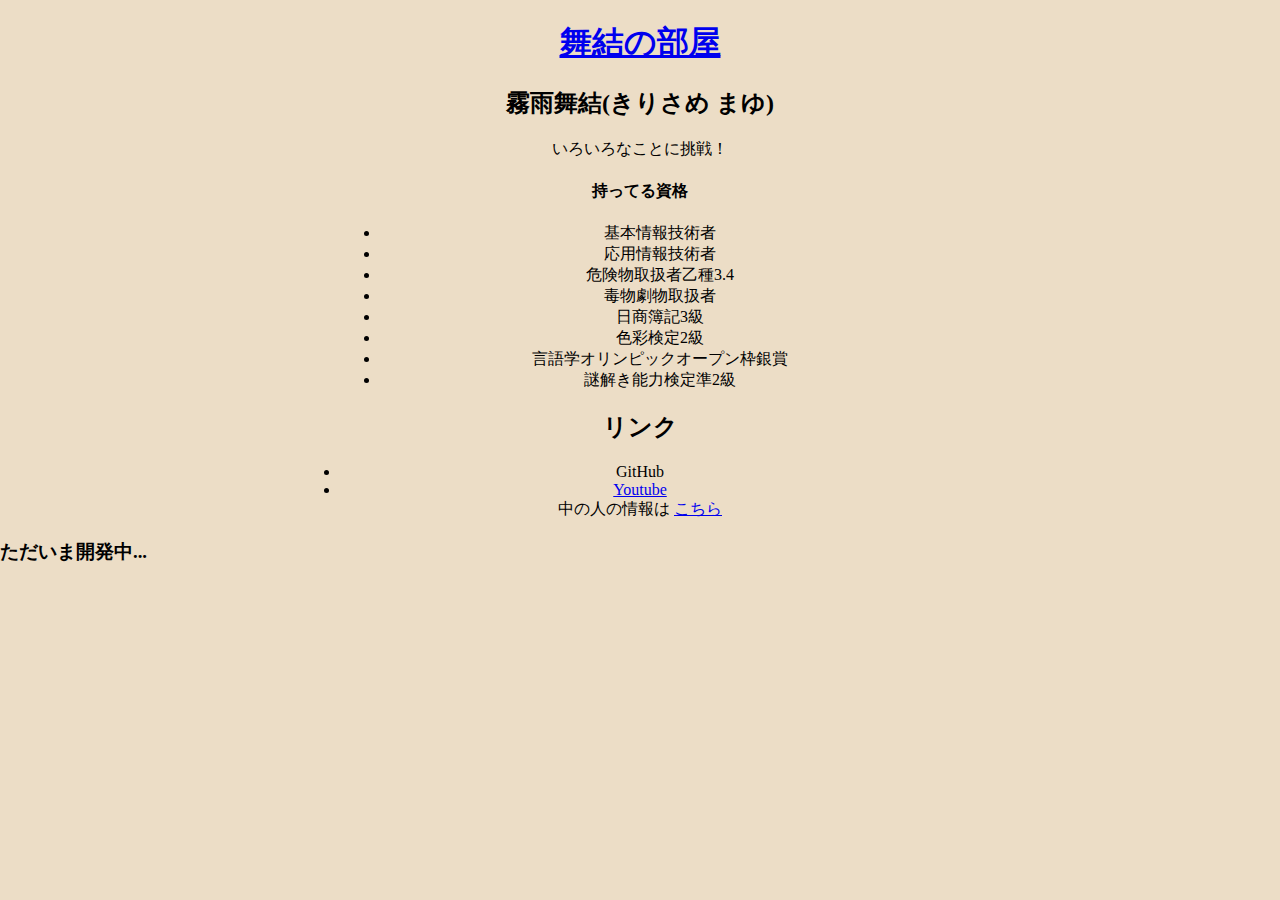
<file: index.html>
<!DOCTYPE html>
<html lang="ja">
  <head>
    <meta charset="UTF-8" />
    <title>舞結の部屋</title>
    <link rel="stylesheet" href="css/style.css" />
    <link
      href="https://fonts.googleapis.com/css2?family=M+PLUS+Rounded+1c:wght@400;700&display=swap"
      rel="stylesheet"
    />
  </head>
  <body>
    <header>
      <h1>
        <a href="index.html">舞結の部屋</a>
      </h1>
    </header>
    <main>
      <section>
        <h2>霧雨舞結(きりさめ まゆ)</h2>
        <p>いろいろなことに挑戦！</p>
      </section>

      <section class="section-qualifications">
        <h4>持ってる資格</h4>
        <ul>
          <li>基本情報技術者</li>
          <li>応用情報技術者</li>
          <li>危険物取扱者乙種3.4</li>
          <li>毒物劇物取扱者</li>
          <li>日商簿記3級</li>
          <li>色彩検定2級</li>
          <li>言語学オリンピックオープン枠銀賞</li>
          <li>謎解き能力検定準2級</li>
        </ul>
      </section>

      <section>
        <h2>リンク</h2>
        <li><a>GitHub</a></li>
        <li>
          <a href="https://youtube.com/@kirisamemayu?si=QkaoveZAmUsnMGGU"
            >Youtube</a
          >
        </li>
      </section>

      <div class="profile-link">
        中の人の情報は
        <a href="nakanohito.html" class="button-link">こちら</a>
      </div>
    </main>
    <footer>
      <h3>ただいま開発中...</h3>
    </footer>
  </body>
</html>
</file>
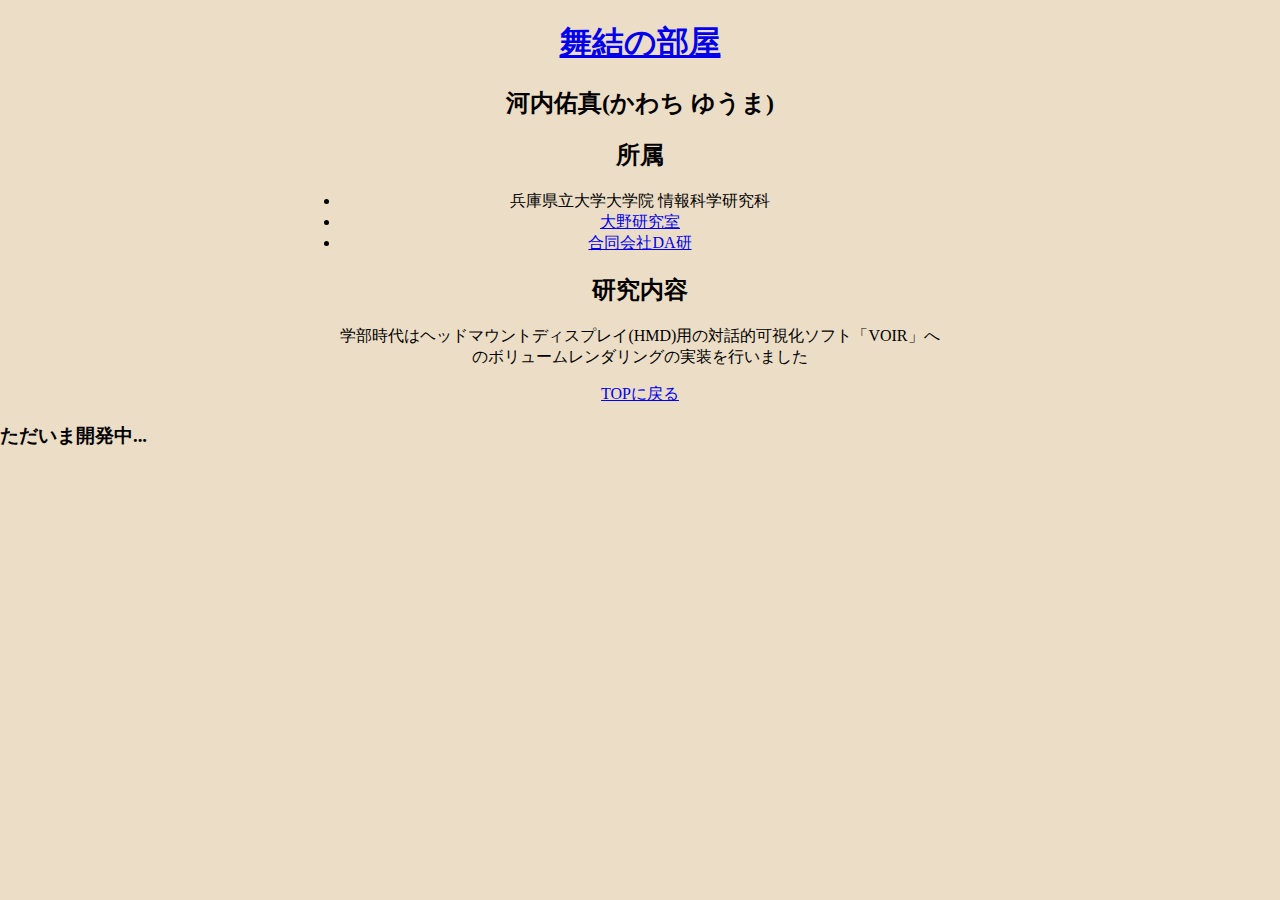
<file: nakanohito.html>
<!DOCTYPE html>
<html lang="ja">
  <head>
    <meta charset="UTF-8" />
    <title>中の人</title>
    <link rel="stylesheet" href="css/style.css" />
    <link
      href="https://fonts.googleapis.com/css2?family=M+PLUS+Rounded+1c:wght@400;700&display=swap"
      rel="stylesheet"
    />
  </head>
  <body>
    <header>
      <h1>
        <a href="index.html">舞結の部屋</a>
      </h1>
    </header>
    <main>
      <section>
        <h2>河内佑真(かわち ゆうま)</h2>
      </section>

      <section>
        <h2>所属</h2>
        <li>兵庫県立大学大学院 情報科学研究科</li>
        <li><a href="https://vizlab.sakura.ne.jp/ja/">大野研究室</a></li>
        <li><a href="https://www.dakken.co.jp/">合同会社DA研</a></li>
      </section>

      <section>
        <h2>研究内容</h2>
        <p>
          学部時代はヘッドマウントディスプレイ(HMD)用の対話的可視化ソフト「VOIR」へのボリュームレンダリングの実装を行いました
        </p>
      </section>

      <div class="profile-link">
        <a href="index.html" class="button-link">TOPに戻る</a>
      </div>
    </main>
    <footer>
      <h3>ただいま開発中...</h3>
    </footer>
  </body>
</html>
</file>
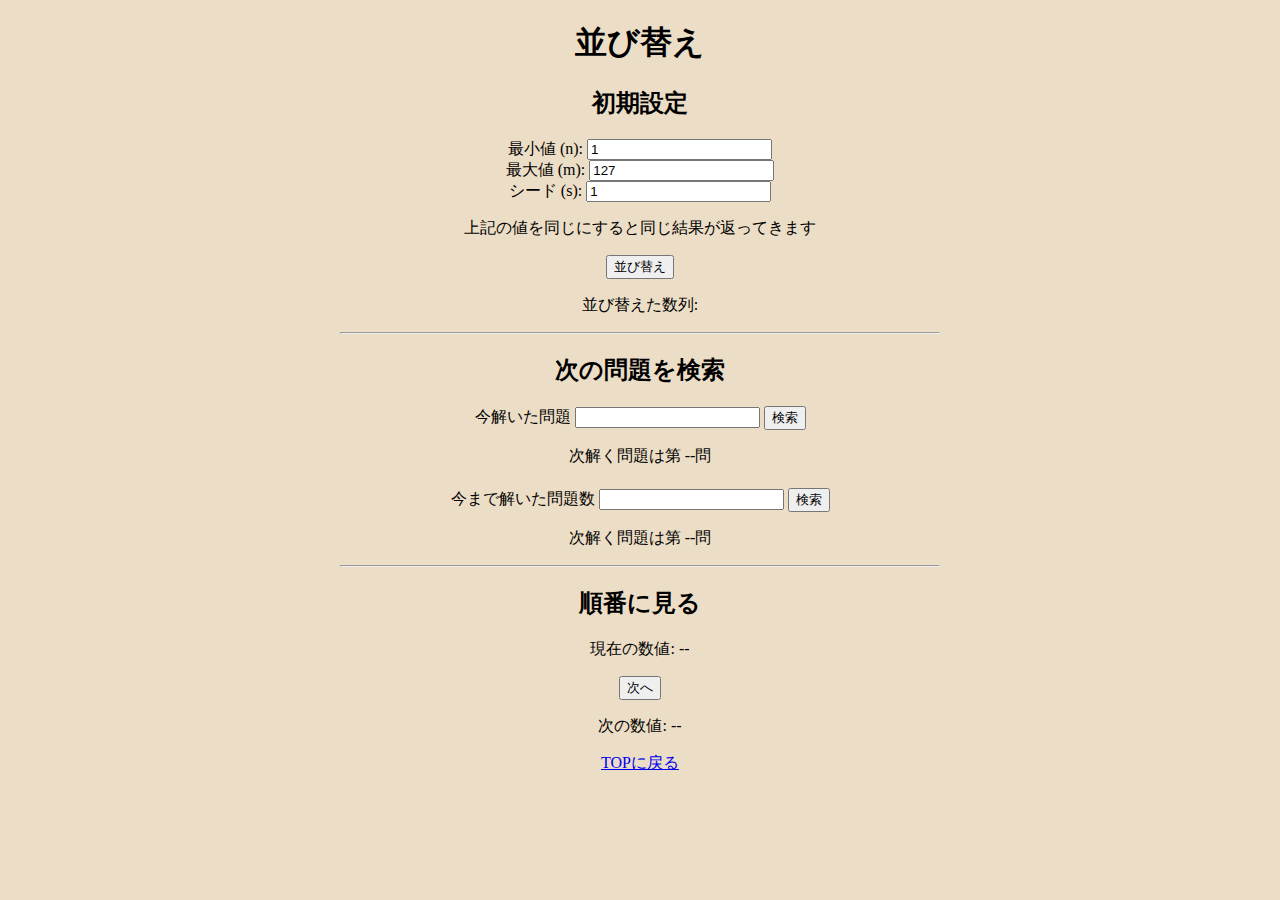
<file: shuffle.html>
<!DOCTYPE html>
<html lang="ja">
  <head>
    <meta charset="UTF-8" />
    <title>シード付き並び替えツール</title>
    <link rel="stylesheet" href="css/style.css" />
    <link
      href="https://fonts.googleapis.com/css2?family=M+PLUS+Rounded+1c:wght@400;700&display=swap"
      rel="stylesheet"
    />
  </head>
  <body>
    <header>
      <h1>
        <a>並び替え</a>
      </h1>
    </header>
    <main>
      <div class="container">
        <h2>初期設定</h2>
        <div class="input-group">
          <label for="min">最小値 (n):</label>
          <input type="number" id="min" value="1" />
        </div>
        <div class="input-group">
          <label for="max">最大値 (m):</label>
          <input type="number" id="max" value="127" />
        </div>
        <div class="input-group">
          <label for="seed">シード (s):</label>
          <input type="number" id="seed" value="1" />
        </div>
        <p>上記の値を同じにすると同じ結果が返ってきます</p>

        <button class="button-link" id="shuffle-button">並び替え</button>

        <div class="output-group">
          <p>並び替えた数列:</p>
          <pre id="shuffled-array"></pre>
        </div>

        <hr />

        <div class="query-group">
          <h2>次の問題を検索</h2>
          <label for="query-k">今解いた問題</label>
          <input type="number" id="query-k" />
          <button class="button-link" id="find-next-button">検索</button>
          <p>次解く問題は第 <span id="result-next-k">--</span>問</p>
        </div>

        <div class="query-group">
          <h4></h4>
          <label for="query-i">今まで解いた問題数</label>
          <input type="number" id="query-i" />
          <button class="button-link" id="find-index-button">検索</button>
          <p>次解く問題は第 <span id="result-index-i">--</span>問</p>
        </div>

        <hr />

        <div class="next-group">
          <h2>順番に見る</h2>
          <p>現在の数値: <span id="current-value">--</span></p>
          <button class="button-link" id="next-button">次へ</button>
          <p>次の数値: <span id="next-value">--</span></p>
        </div>
      </div>
      <script src="js/shuffle.js"></script>

      <div class="profile-link">
        <a href="index.html" class="button-link">TOPに戻る</a>
      </div>
    </main>
  </body>
</html>
</file>
<file: css/style.css>
body {
  background-color: #ecddc6;
  margin: 0;
  padding: 0;
}

header {
  text-align: center;
}

main {
  max-width: 600px;
  margin: 0 auto;
  text-align: center;
}
</file>
